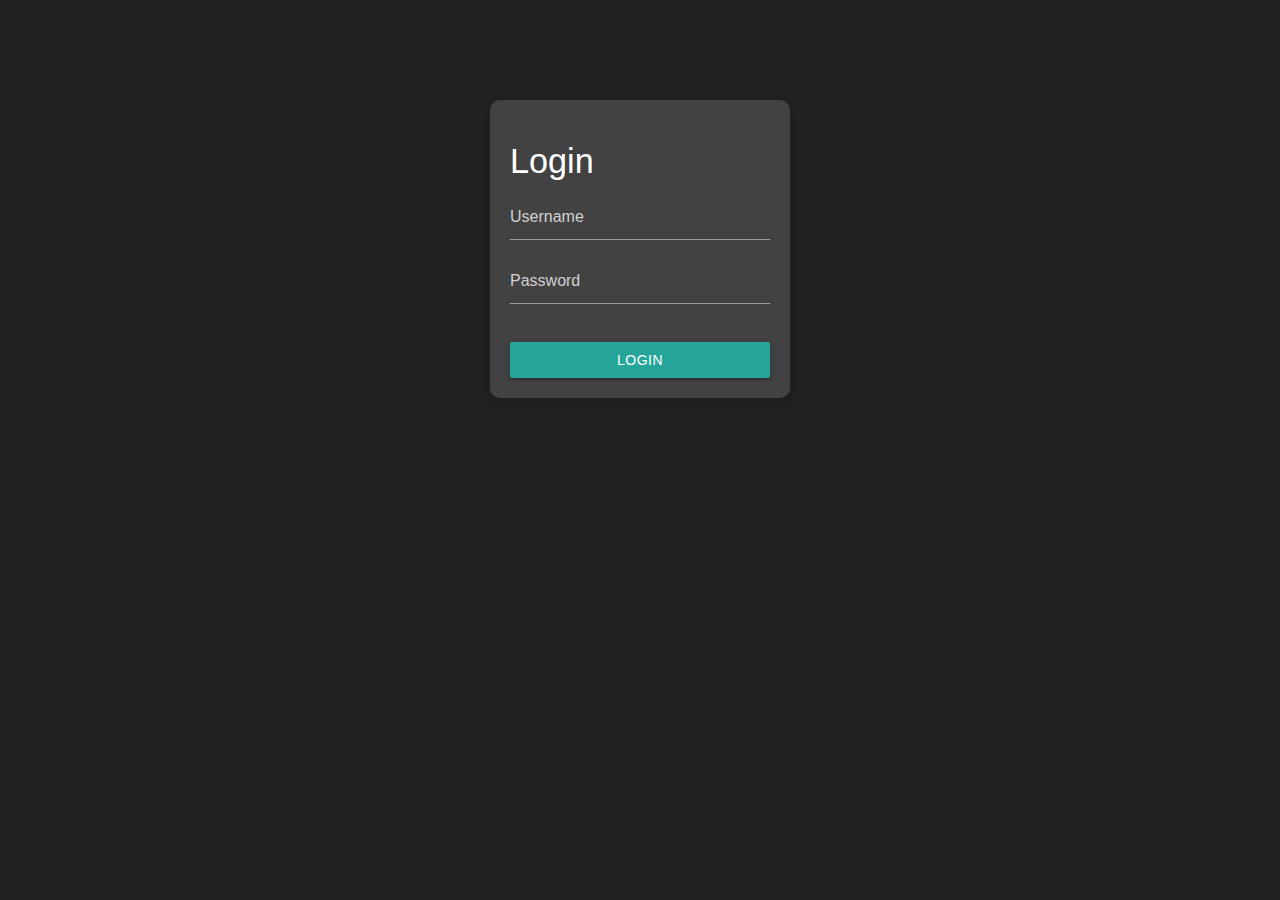
<file: static/template/login.html>
<!DOCTYPE html>
<html lang="en" dir="ltr">
  <head>
    <meta charset="utf-8" />
    <title>Login</title>
    <link
      rel="stylesheet"
      href="https://cdnjs.cloudflare.com/ajax/libs/materialize/1.0.0/css/materialize.min.css"
    />
    <style>
      body {
        background-color: #212121;
        color: white;
      }

      .container {
        width: 300px;
        margin: 100px auto;
        padding: 20px;
        background-color: #424242;
        border-radius: 10px;
        box-shadow: 0 4px 6px rgba(0, 0, 0, 0.1);
      }

      .input-field {
        margin: 10px 0;
      }

      .btn {
        width: 100%;
        margin-top: 20px;
      }
    </style>
  </head>

  <body>
    <div class="container">
      <h4>Login</h4>
      <form action="/login" method="POST">
        <div class="input-field">
          <input
            type="text"
            id="username"
            name="username"
            placeholder="Username"
          />
        </div>
        <div class="input-field">
          <input
            type="password"
            id="password"
            name="password"
            placeholder="Password"
          />
        </div>
        <button class="btn waves-effect waves-light" type="submit">
          Login
        </button>
      </form>
    </div>
    <script>
      const form = document.querySelector("form");
      form.addEventListener("submit", (e) => {
        e.preventDefault();
        const formData = new FormData(form);
        console.log(Object.fromEntries(formData));
        fetch("http://localhost:8080/login", {
          method: "POST",
          headers: {
            "Content-Type": "application/json",
          },
          body: JSON.stringify(Object.fromEntries(formData)),
        })
          .then((res) => res.json())
          .then((data) => {
            if (data.message.includes("successful")) {
              window.location.href = "/";
            } else {
              alert(data.message);
            }
          })
          .catch((err) => console.log(err));
      });
    </script>
  </body>
</html>
</file>
